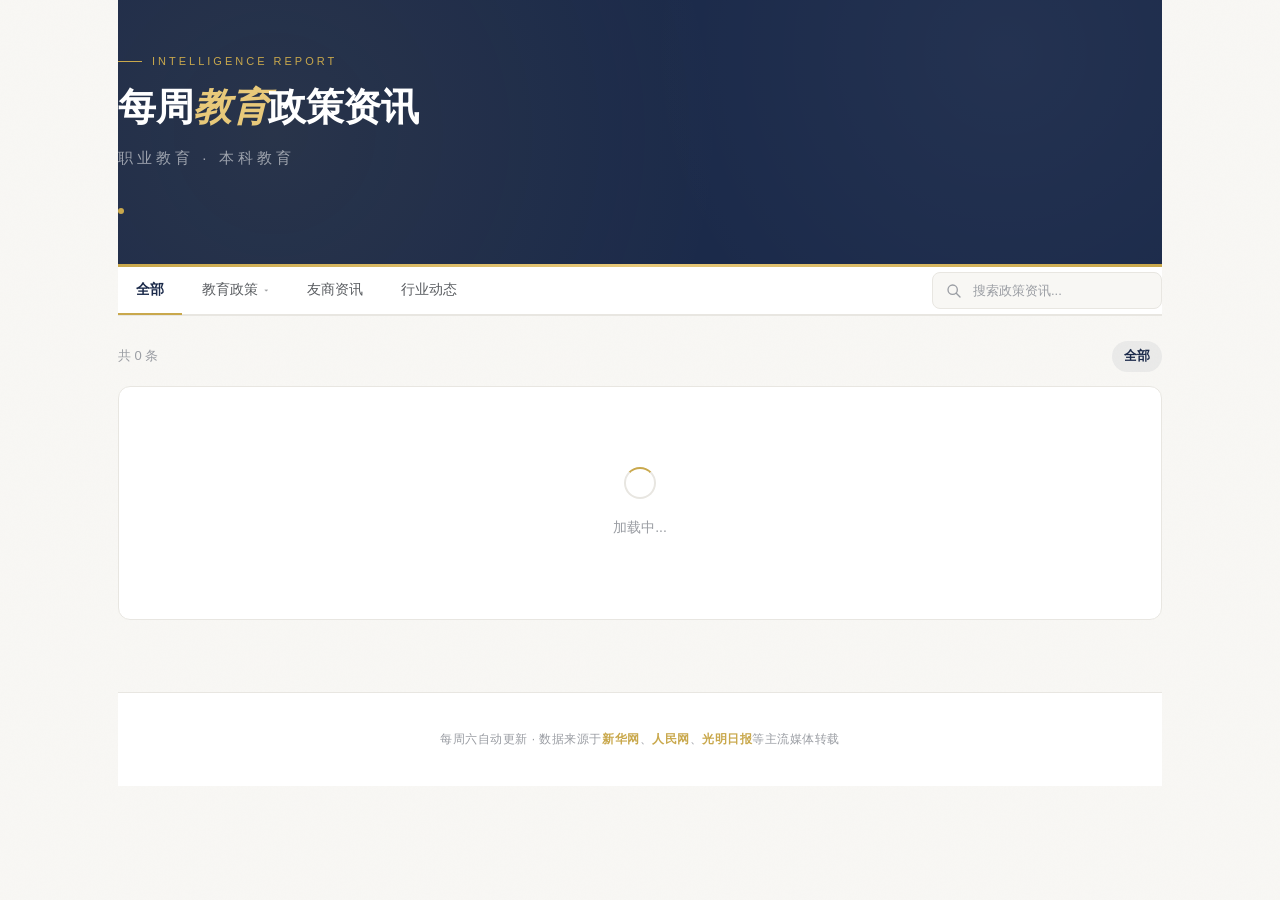
<file: index.html>
<!DOCTYPE html>
<html lang="zh-CN">
<head>
    <meta charset="UTF-8">
    <meta name="viewport" content="width=device-width, initial-scale=1.0">
    <title>每周教育政策资讯</title>
    <meta name="description" content="聚合职业教育、本科教育政策资讯，每周六更新">
    <link rel="preconnect" href="https://fonts.cssou.cn">
    <link href="https://fonts.cssou.cn/css2?family=Noto+Sans+SC:wght@300;400;500;600;700&family=Noto+Serif+SC:wght@400;600;700&display=swap" rel="stylesheet">
    <link rel="stylesheet" href="css/style.css">
</head>
<body>
    <div class="container">
        <header class="header">
            <div class="header-inner">
                <p class="header-eyebrow">Intelligence Report</p>
                <h1>每周<em>教育</em>政策资讯</h1>
                <p class="subtitle">职业教育 · 本科教育</p>
                <p class="last-updated">
                    <span class="live-dot"></span>
                    <span id="last-updated"></span>
                </p>
            </div>
        </header>

        <nav class="nav-bar">
            <div class="nav-inner">
                <div class="nav-left">
                    <button class="nav-item active" data-filter="all">全部</button>

                    <div class="nav-dropdown">
                        <button class="nav-item nav-dropdown-btn" data-filter="教育政策">
                            教育政策
                            <span class="arrow">▾</span>
                        </button>
                        <div class="nav-dropdown-menu">
                            <div class="dropdown-submenu">
                                <button class="nav-item submenu-btn" data-filter="本科教育">本科教育</button>
                                <div class="submenu-items">
                                    <button class="nav-item sub-item" data-filter="本科教育-国家">国家政策</button>
                                    <button class="nav-item sub-item" data-filter="本科教育-省级">省级政策</button>
                                </div>
                            </div>
                            <div class="dropdown-submenu">
                                <button class="nav-item submenu-btn" data-filter="职业教育">职业教育</button>
                                <div class="submenu-items">
                                    <button class="nav-item sub-item" data-filter="职业教育-国家">国家政策</button>
                                    <button class="nav-item sub-item" data-filter="职业教育-省级">省级政策</button>
                                </div>
                            </div>
                        </div>
                    </div>

                    <button class="nav-item" data-filter="友商">友商资讯</button>
                    <button class="nav-item" data-filter="行业">行业动态</button>
                </div>
                <div class="nav-right">
                    <div class="search-box">
                        <input type="text" id="search-input" placeholder="搜索政策资讯...">
                    </div>
                </div>
            </div>
        </nav>

        <div class="content">
            <div class="stats-bar">
                <span id="article-count">共 0 条</span>
                <span class="current-filter" id="current-filter">全部</span>
            </div>

            <div class="article-list" id="article-list">
                <div class="loading">加载中...</div>
            </div>
        </div>

        <footer class="footer">
            <p>每周六自动更新 · 数据来源于<strong>新华网</strong>、<strong>人民网</strong>、<strong>光明日报</strong>等主流媒体转载</p>
        </footer>
    </div>

    <script src="https://cdn.bootcdn.net/ajax/libs/dayjs/1.11.10/dayjs.min.js"></script>
    <script src="https://cdn.bootcdn.net/ajax/libs/dayjs/1.11.10/locale/zh-cn.min.js"></script>
    <script src="https://cdn.bootcdn.net/ajax/libs/fuse.js/7.0.0/fuse.min.js"></script>
    <script src="js/data-loader.js"></script>
    <script src="js/renderer.js"></script>
    <script src="js/app.js"></script>
</body>
</html>
</file>
<file: css/style.css>
/* ================================================
   教育政策资讯聚合器 — Data Editorial 风格
   灵感: 经济学人 + 高端金融数据终端
   ================================================ */

@import url('https://fonts.cssou.cn/css2?family=Noto+Sans+SC:wght@300;400;500;600;700&family=Noto+Serif+SC:wght@400;600;700&display=swap');

/* ===== CSS Variables ===== */
:root {
    /* Background */
    --bg-page: #F8F7F4;
    --bg-card: #FFFFFF;
    --bg-header: #1B2A4A;
    --bg-nav: #FFFFFF;

    /* Brand */
    --brand-navy: #1B2A4A;
    --brand-navy-light: #2D4482;
    --accent-gold: #C9A84C;
    --accent-gold-light: #E8C97A;

    /* Category Colors */
    --cat-national: #1B5299;
    --cat-provincial: #B8680C;
    --cat-vocational: #B52020;
    --cat-undergraduate: #1A7A4A;
    --cat-vendor: #0C6B8C;
    --cat-industry: #6B3FA0;

    /* Tag backgrounds */
    --tag-national-bg: #EEF4FB;
    --tag-national-text: #1B5299;
    --tag-provincial-bg: #FEF3E2;
    --tag-provincial-text: #B8680C;
    --tag-vocational-bg: #FDEAEA;
    --tag-vocational-text: #B52020;
    --tag-undergraduate-bg: #EAF7EF;
    --tag-undergraduate-text: #1A7A4A;
    --tag-vendor-bg: #E3F5FA;
    --tag-vendor-text: #0C6B8C;
    --tag-industry-bg: #F3EDFB;
    --tag-industry-text: #6B3FA0;

    /* Text */
    --text-primary: #1C1C1E;
    --text-secondary: #5A5D61;
    --text-muted: #9A9DA3;
    --text-inverse: #FFFFFF;

    /* Borders */
    --border-light: #E8E6E1;
    --border-medium: #D4D1CA;

    /* Shadows */
    --shadow-card: 0 2px 8px rgba(28, 28, 30, 0.06), 0 1px 3px rgba(28, 28, 30, 0.04);
    --shadow-card-hover: 0 8px 32px rgba(28, 28, 30, 0.10), 0 2px 8px rgba(28, 28, 30, 0.06);
    --shadow-nav: 0 1px 0 var(--border-light);
}

/* ===== Reset & Base ===== */
*, *::before, *::after {
    margin: 0;
    padding: 0;
    box-sizing: border-box;
}

html {
    scroll-behavior: smooth;
}

body {
    font-family: 'Noto Sans SC', -apple-system, BlinkMacSystemFont, sans-serif;
    background: var(--bg-page);
    color: var(--text-primary);
    line-height: 1.75;
    min-height: 100vh;
    -webkit-font-smoothing: antialiased;
    -moz-osx-font-smoothing: grayscale;
}

/* Subtle paper texture */
body::before {
    content: '';
    position: fixed;
    inset: 0;
    background-image: url("data:image/svg+xml,%3Csvg xmlns='http://www.w3.org/2000/svg' width='300' height='300'%3E%3Cfilter id='n'%3E%3CfeTurbulence type='fractalNoise' baseFrequency='0.75' numOctaves='4' stitchTiles='stitch'/%3E%3C/filter%3E%3Crect width='300' height='300' filter='url(%23n)' opacity='0.015'/%3E%3C/svg%3E");
    pointer-events: none;
    z-index: 0;
}

/* ===== Layout ===== */
.container {
    max-width: 1100px;
    margin: 0 auto;
    padding: 0 28px;
    position: relative;
    z-index: 1;
}

/* ===== Header ===== */
.header {
    background: var(--bg-header);
    color: var(--text-inverse);
    padding: 52px 0 44px;
    position: relative;
    overflow: hidden;
}

/* Decorative geometric pattern */
.header::before {
    content: '';
    position: absolute;
    inset: 0;
    background-image:
        radial-gradient(circle at 15% 50%, rgba(201, 168, 76, 0.08) 0%, transparent 50%),
        radial-gradient(circle at 85% 20%, rgba(255, 255, 255, 0.04) 0%, transparent 40%);
    pointer-events: none;
}

/* Gold accent line */
.header::after {
    content: '';
    position: absolute;
    bottom: 0;
    left: 0;
    right: 0;
    height: 3px;
    background: linear-gradient(90deg,
        var(--accent-gold) 0%,
        var(--accent-gold-light) 50%,
        var(--accent-gold) 100%
    );
}

.header-inner {
    position: relative;
    z-index: 1;
}

.header-eyebrow {
    font-size: 11px;
    font-weight: 500;
    letter-spacing: 3px;
    text-transform: uppercase;
    color: var(--accent-gold);
    margin-bottom: 14px;
    display: flex;
    align-items: center;
    gap: 10px;
}

.header-eyebrow::before {
    content: '';
    display: inline-block;
    width: 24px;
    height: 1px;
    background: var(--accent-gold);
}

.header h1 {
    font-family: 'Noto Serif SC', 'Source Han Serif', Georgia, 'PingFang TC', serif;
    font-size: 38px;
    font-weight: 700;
    color: #FFFFFF;
    letter-spacing: -0.5px;
    line-height: 1.2;
    margin-bottom: 14px;
}

.header h1 em {
    font-style: italic;
    color: var(--accent-gold-light);
}

.header .subtitle {
    font-size: 15px;
    color: rgba(255, 255, 255, 0.55);
    letter-spacing: 4px;
    margin-bottom: 24px;
    font-weight: 300;
}

.header .last-updated {
    display: inline-flex;
    align-items: center;
    gap: 8px;
    font-size: 12px;
    color: rgba(255, 255, 255, 0.4);
    font-weight: 400;
}

/* Pulsing live indicator */
.live-dot {
    width: 6px;
    height: 6px;
    background: var(--accent-gold);
    border-radius: 50%;
    animation: pulse-gold 2.5s ease-in-out infinite;
}

@keyframes pulse-gold {
    0%, 100% { opacity: 1; box-shadow: 0 0 0 0 rgba(201, 168, 76, 0.5); }
    50% { opacity: 0.6; box-shadow: 0 0 0 5px rgba(201, 168, 76, 0); }
}

/* ===== Navigation Bar ===== */
.nav-bar {
    background: var(--bg-nav);
    border-bottom: 1px solid var(--border-light);
    position: sticky;
    top: 0;
    z-index: 100;
    box-shadow: var(--shadow-nav);
}

.nav-inner {
    display: flex;
    justify-content: space-between;
    align-items: center;
    flex-wrap: wrap;
    gap: 10px;
    padding: 0;
}

.nav-left {
    display: flex;
    gap: 2px;
    flex-wrap: wrap;
    align-items: center;
}

.nav-item {
    padding: 14px 18px;
    border: none;
    background: transparent;
    cursor: pointer;
    font-size: 14px;
    font-weight: 500;
    color: var(--text-secondary);
    transition: all 0.2s ease;
    font-family: inherit;
    border-bottom: 2px solid transparent;
    margin-bottom: -1px;
}

.nav-item:hover {
    color: var(--brand-navy);
    background: rgba(27, 42, 74, 0.04);
}

.nav-item.active {
    color: var(--brand-navy);
    border-bottom-color: var(--accent-gold);
    font-weight: 600;
}

/* Dropdown */
.nav-dropdown {
    position: relative;
}

.nav-dropdown-btn {
    display: flex;
    align-items: center;
    gap: 6px;
}

.nav-dropdown-btn .arrow {
    font-size: 9px;
    transition: transform 0.2s ease;
    opacity: 0.6;
}

.nav-dropdown:hover .nav-dropdown-btn .arrow {
    transform: rotate(180deg);
}

.nav-dropdown-menu {
    display: none;
    position: absolute;
    top: calc(100% + 1px);
    left: 0;
    background: var(--bg-card);
    border: 1px solid var(--border-light);
    border-radius: 10px;
    min-width: 170px;
    padding: 6px;
    z-index: 200;
    box-shadow: var(--shadow-card-hover);
}

.nav-dropdown:hover .nav-dropdown-menu {
    display: block;
    animation: dropIn 0.18s cubic-bezier(0.4, 0, 0.2, 1);
}

@keyframes dropIn {
    from { opacity: 0; transform: translateY(-6px); }
    to { opacity: 1; transform: translateY(0); }
}

/* Submenu */
.dropdown-submenu {
    position: relative;
}

.submenu-btn {
    width: 100%;
    text-align: left;
    border-radius: 7px;
    font-size: 13px;
    padding: 9px 14px;
}

.submenu-items {
    display: none;
    position: absolute;
    left: calc(100% + 4px);
    top: -6px;
    background: var(--bg-card);
    border: 1px solid var(--border-light);
    border-radius: 10px;
    min-width: 130px;
    padding: 6px;
    box-shadow: var(--shadow-card-hover);
}

.dropdown-submenu:hover .submenu-items {
    display: block;
    animation: dropIn 0.18s cubic-bezier(0.4, 0, 0.2, 1);
}

.sub-item {
    width: 100%;
    text-align: left;
    font-size: 13px;
    padding: 8px 14px;
    border-radius: 6px;
}

/* Search */
.nav-right {
    display: flex;
    align-items: center;
}

.search-box {
    position: relative;
}

.search-box input {
    padding: 10px 16px 10px 40px;
    border: 1px solid var(--border-light);
    border-radius: 8px;
    font-size: 13px;
    width: 230px;
    outline: none;
    transition: all 0.2s ease;
    background: var(--bg-page);
    color: var(--text-primary);
    font-family: inherit;
}

.search-box input::placeholder {
    color: var(--text-muted);
}

.search-box input:focus {
    border-color: var(--accent-gold);
    background: var(--bg-card);
    box-shadow: 0 0 0 3px rgba(201, 168, 76, 0.12);
}

.search-box::before {
    content: '';
    position: absolute;
    left: 14px;
    top: 50%;
    transform: translateY(-50%);
    width: 16px;
    height: 16px;
    background: url("data:image/svg+xml,%3Csvg xmlns='http://www.w3.org/2000/svg' fill='none' viewBox='0 0 24 24' stroke='%239A9DA3'%3E%3Cpath stroke-linecap='round' stroke-linejoin='round' stroke-width='2' d='M21 21l-6-6m2-5a7 7 0 11-14 0 7 7 0 0114 0z'/%3E%3C/svg%3E") no-repeat center;
    transition: background 0.2s;
}

.search-box input:focus::before {
    background: url("data:image/svg+xml,%3Csvg xmlns='http://www.w3.org/2000/svg' fill='none' viewBox='0 0 24 24' stroke='%23C9A84C'%3E%3Cpath stroke-linecap='round' stroke-linejoin='round' stroke-width='2' d='M21 21l-6-6m2-5a7 7 0 11-14 0 7 7 0 0114 0z'/%3E%3C/svg%3E") no-repeat center;
}

/* ===== Stats Bar ===== */
.stats-bar {
    display: flex;
    justify-content: space-between;
    align-items: center;
    padding: 18px 0 14px;
}

.stats-bar #article-count {
    font-size: 13px;
    color: var(--text-muted);
}

.stats-bar .current-filter {
    font-size: 13px;
    color: var(--brand-navy);
    font-weight: 600;
    padding: 4px 12px;
    background: rgba(27, 42, 74, 0.06);
    border-radius: 20px;
}

/* ===== Content Area ===== */
.content {
    padding: 8px 0 72px;
}

/* ===== Article List ===== */
.article-list {
    display: flex;
    flex-direction: column;
    gap: 14px;
}

/* ===== Article Card ===== */
.article-card {
    background: var(--bg-card);
    border: 1px solid var(--border-light);
    border-radius: 12px;
    padding: 22px 26px 22px 30px;
    transition: all 0.25s cubic-bezier(0.4, 0, 0.2, 1);
    box-shadow: var(--shadow-card);
    position: relative;
    overflow: hidden;
}

/* Left colored accent bar */
.article-card::before {
    content: '';
    position: absolute;
    top: 0;
    left: 0;
    width: 4px;
    height: 100%;
    border-radius: 4px 0 0 4px;
}

.article-card:hover {
    box-shadow: var(--shadow-card-hover);
    border-color: var(--border-medium);
    transform: translateY(-2px);
}

/* Category accent colors */
.article-card.national::before { background: var(--cat-national); }
.article-card.provincial::before { background: var(--cat-provincial); }
.article-card.vocational::before { background: var(--cat-vocational); }
.article-card.undergraduate::before { background: var(--cat-undergraduate); }
.article-card.vendor::before { background: var(--cat-vendor); }
.article-card.industry::before { background: var(--cat-industry); }

/* Category hover borders */
.article-card.national:hover { border-color: rgba(27, 82, 153, 0.3); }
.article-card.provincial:hover { border-color: rgba(184, 104, 12, 0.3); }
.article-card.vocational:hover { border-color: rgba(181, 32, 32, 0.3); }
.article-card.undergraduate:hover { border-color: rgba(26, 122, 74, 0.3); }
.article-card.vendor:hover { border-color: rgba(12, 107, 140, 0.3); }
.article-card.industry:hover { border-color: rgba(107, 63, 160, 0.3); }

/* ===== Card Header Row ===== */
.article-header {
    display: flex;
    justify-content: space-between;
    align-items: flex-start;
    margin-bottom: 10px;
    gap: 16px;
}

.article-title {
    font-family: 'Noto Serif SC', 'Source Han Serif', Georgia, 'PingFang TC', serif;
    font-size: 17px;
    font-weight: 600;
    line-height: 1.5;
    margin: 0;
    flex: 1;
}

.article-title a {
    text-decoration: none;
    color: var(--text-primary);
    transition: color 0.2s ease;
    display: inline;
}

.article-title a:hover {
    color: var(--cat-national);
}

/* ===== Meta Row ===== */
.article-meta {
    display: flex;
    gap: 8px;
    font-size: 12px;
    color: var(--text-muted);
    margin-bottom: 12px;
    flex-wrap: wrap;
    align-items: center;
}

/* Category Tags */
.category-tag {
    display: inline-flex;
    align-items: center;
    padding: 3px 10px;
    border-radius: 4px;
    font-size: 11px;
    font-weight: 600;
    letter-spacing: 0.3px;
    border: 1px solid;
}

.category-tag.national {
    background: var(--tag-national-bg);
    color: var(--tag-national-text);
    border-color: rgba(27, 82, 153, 0.18);
}
.category-tag.provincial {
    background: var(--tag-provincial-bg);
    color: var(--tag-provincial-text);
    border-color: rgba(184, 104, 12, 0.18);
}
.category-tag.vocational {
    background: var(--tag-vocational-bg);
    color: var(--tag-vocational-text);
    border-color: rgba(181, 32, 32, 0.18);
}
.category-tag.undergraduate {
    background: var(--tag-undergraduate-bg);
    color: var(--tag-undergraduate-text);
    border-color: rgba(26, 122, 74, 0.18);
}
.category-tag.vendor {
    background: var(--tag-vendor-bg);
    color: var(--tag-vendor-text);
    border-color: rgba(12, 107, 140, 0.18);
}
.category-tag.industry {
    background: var(--tag-industry-bg);
    color: var(--tag-industry-text);
    border-color: rgba(107, 63, 160, 0.18);
}

.article-meta .source {
    color: var(--text-secondary);
    font-weight: 500;
}

.article-meta .date {
    margin-left: auto;
    font-size: 11px;
    font-weight: 500;
    letter-spacing: 0.5px;
    color: var(--text-muted);
}

/* ===== Summary ===== */
.article-summary {
    font-size: 13.5px;
    color: var(--text-secondary);
    line-height: 1.8;
    display: -webkit-box;
    -webkit-line-clamp: 2;
    -webkit-box-orient: vertical;
    overflow: hidden;
}

/* Fade out for truncated text */
.article-summary::after {
    content: '';
    position: absolute;
    bottom: 0;
    left: 30px;
    right: 26px;
    height: 24px;
    background: linear-gradient(transparent, rgba(255,255,255,0.9));
    pointer-events: none;
}

.article-card {
    position: relative;
}

/* ===== Loading & Empty States ===== */
.loading,
.empty-state {
    text-align: center;
    padding: 80px 20px;
    color: var(--text-muted);
    font-size: 14px;
    background: var(--bg-card);
    border-radius: 12px;
    border: 1px solid var(--border-light);
}

.loading::before {
    content: '';
    display: block;
    width: 32px;
    height: 32px;
    margin: 0 auto 16px;
    border: 2px solid var(--border-light);
    border-top-color: var(--accent-gold);
    border-radius: 50%;
    animation: spin 0.9s linear infinite;
}

@keyframes spin {
    to { transform: rotate(360deg); }
}

/* ===== Footer ===== */
.footer {
    text-align: center;
    padding: 36px 20px;
    border-top: 1px solid var(--border-light);
    font-size: 12px;
    color: var(--text-muted);
    background: var(--bg-card);
    letter-spacing: 0.5px;
}

.footer strong {
    color: var(--accent-gold);
    font-weight: 600;
}

/* ===== Card Staggered Entrance Animation ===== */
.article-card {
    opacity: 0;
    transform: translateY(14px);
    animation: cardArrive 0.45s cubic-bezier(0.4, 0, 0.2, 1) forwards;
}

.article-card:nth-child(1) { animation-delay: 0.04s; }
.article-card:nth-child(2) { animation-delay: 0.08s; }
.article-card:nth-child(3) { animation-delay: 0.12s; }
.article-card:nth-child(4) { animation-delay: 0.16s; }
.article-card:nth-child(5) { animation-delay: 0.20s; }
.article-card:nth-child(6) { animation-delay: 0.24s; }
.article-card:nth-child(7) { animation-delay: 0.28s; }
.article-card:nth-child(8) { animation-delay: 0.32s; }
.article-card:nth-child(9) { animation-delay: 0.36s; }
.article-card:nth-child(10) { animation-delay: 0.40s; }
.article-card:nth-child(11) { animation-delay: 0.44s; }
.article-card:nth-child(12) { animation-delay: 0.48s; }

@keyframes cardArrive {
    to { opacity: 1; transform: translateY(0); }
}

/* ===== Responsive ===== */
@media (max-width: 768px) {
    .container {
        padding: 0 16px;
    }

    .header {
        padding: 40px 0 36px;
    }

    .header h1 {
        font-size: 28px;
    }

    .header .subtitle {
        font-size: 13px;
        letter-spacing: 2px;
    }

    .nav-inner {
        flex-direction: column;
        align-items: stretch;
        gap: 8px;
        padding: 10px 0;
    }

    .nav-left {
        justify-content: flex-start;
        overflow-x: auto;
        flex-wrap: nowrap;
        -webkit-overflow-scrolling: touch;
        scrollbar-width: none;
    }

    .nav-left::-webkit-scrollbar {
        display: none;
    }

    .nav-right {
        justify-content: flex-start;
    }

    .search-box input {
        width: 100%;
    }

    .nav-dropdown-menu,
    .submenu-items {
        position: static;
        box-shadow: none;
        margin-left: 12px;
    }

    .dropdown-submenu:hover .submenu-items {
        display: none;
    }

    .dropdown-submenu:active .submenu-items {
        display: block;
    }

    .article-card {
        padding: 18px 18px 18px 24px;
    }

    .article-title {
        font-size: 15px;
    }

    .stats-bar {
        flex-direction: column;
        gap: 6px;
        text-align: center;
    }

    .article-summary::after {
        left: 24px;
        right: 18px;
    }
}

/* ===== Custom Scrollbar ===== */
::-webkit-scrollbar {
    width: 6px;
    height: 6px;
}

::-webkit-scrollbar-track {
    background: transparent;
}

::-webkit-scrollbar-thumb {
    background: var(--border-medium);
    border-radius: 3px;
}

::-webkit-scrollbar-thumb:hover {
    background: var(--text-muted);
}

/* ===== Focus States ===== */
.nav-item:focus-visible,
.search-box input:focus-visible {
    outline: 2px solid var(--accent-gold);
    outline-offset: 2px;
}

/* ===== Selection ===== */
::selection {
    background: rgba(201, 168, 76, 0.2);
    color: var(--brand-navy);
}
</file>
